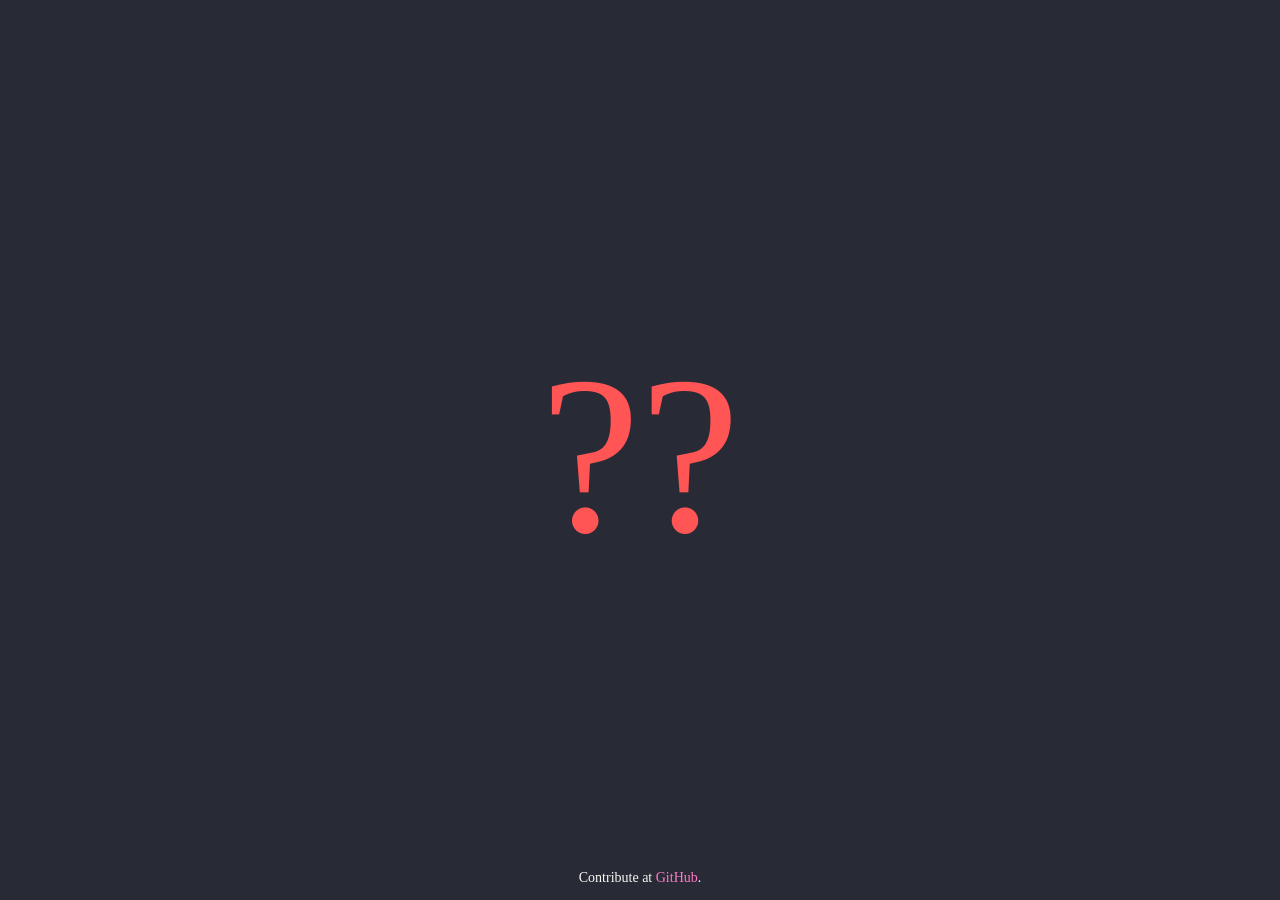
<file: index.html>
<!DOCTYPE html>
<html lang="en">

<head>
  <meta charset="UTF-8">
  <meta name="viewport" content="width=device-width, initial-scale=1.0">
  <meta name="description" content="Check if One Piece is on a break this week.">

  <meta property="og:title" content="Is One Piece on a break?">
  <meta property="og:description" content="Check if One Piece is on a break this week.">
  <meta property="og:image" content="https://edyuto.github.io/resources/preview.png">
  <meta property="og:url" content="https://edyuto.github.io/">
  <meta property="og:type" content="website">

  <meta name="twitter:card" content="summary_large_image">
  <meta name="twitter:title" content="Is One Piece on a break?">
  <meta name="twitter:description" content="Check if One Piece is on a break this week.">
  <meta name="twitter:image" content="https://edyuto.github.io/resources/preview.png">

  <title>Is One Piece on a break?</title>
  <link rel="icon" type="image/x-icon" href="resources/Crountch-One-Piece-Jolly-Roger-Luffys-flag.32.png">
  <link rel="stylesheet" href="style.css">
  <script async src="https://www.googletagmanager.com/gtag/js?id=G-KNP1448GHZ"></script>
  <script>
    window.dataLayer = window.dataLayer || [];
    function gtag() {
      dataLayer.push(arguments);
    }
    gtag('js', new Date());
    gtag('config', 'G-KNP1448GHZ');
  </script>
</head>

<body>
  <div id="result"></div>

  <footer>
    <p>Contribute at <a href="https://github.com/EdYuTo/edyuto.github.io">GitHub</a>.</p>
  </footer>

  <script src="script.js"></script>
</body>

</html>
</file>
<file: style.css>
body {
  background-color: #282A36;
  display: flex;
  justify-content: center;
  align-items: center;
  height: 100vh;
  margin: 0;
}

#result {
  display: none;
  margin-top: 10px;
  color: white;
  text-align: center;
  font-size: calc(25vh);
}

#result.yes {
  color: #FF5555;
}

#result.no {
  color: #50FA7B;
}

#chapter {
  font-size: calc(5vh);
  margin-top: 16px;
}

footer {
  font-size: 14px;
  text-align: center;
  bottom: 0;
  position: fixed;
  width: 100%;
  color: #F8F8F2;
}

footer a {
  color: #FF79C6;
  text-decoration: none;
}

footer a:hover {
  text-decoration: underline;
}
</file>
